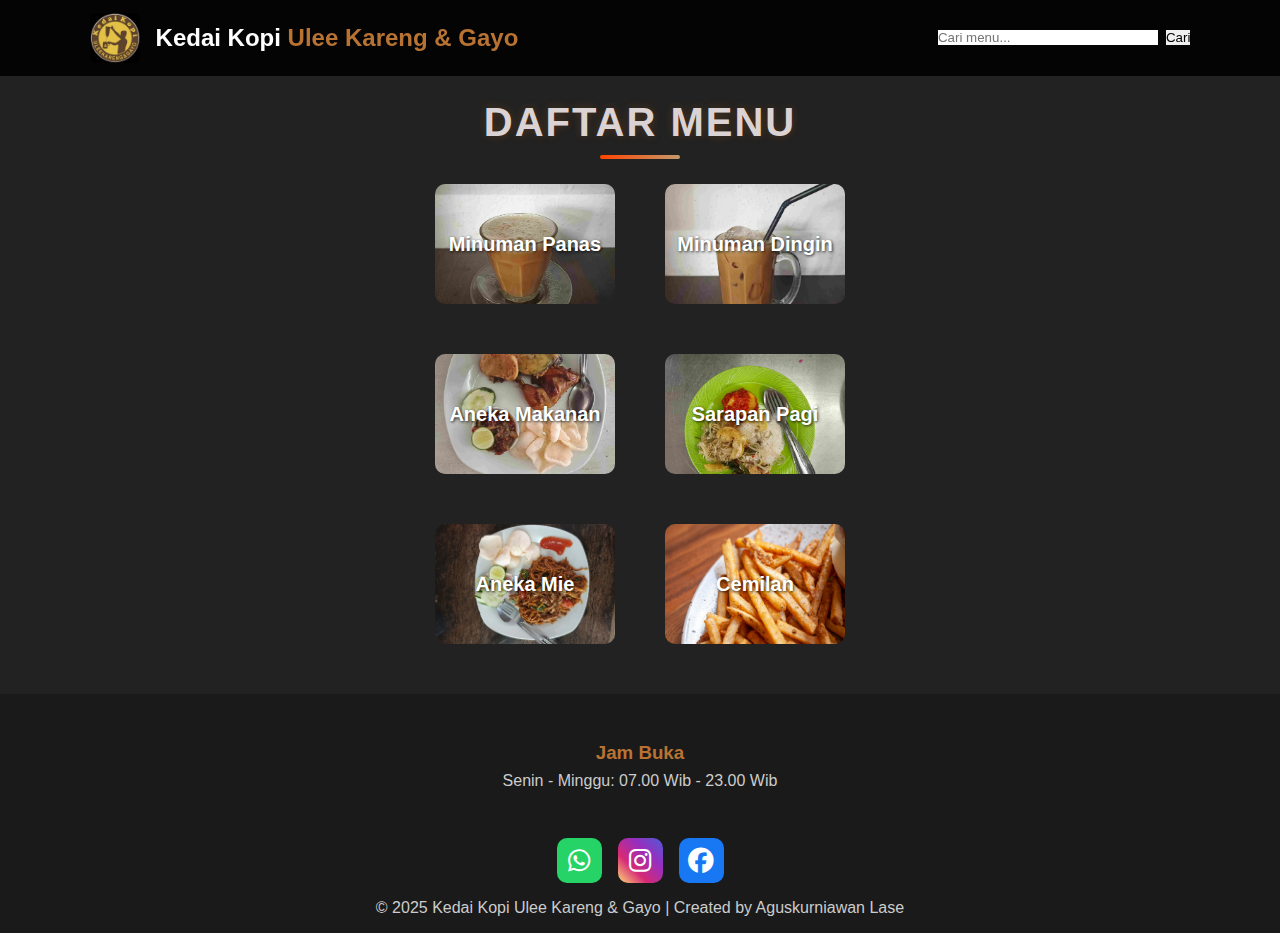
<file: beranda.html>
<!DOCTYPE html>
<html lang="id">
  <head>
    <meta charset="UTF-8" />
    <meta name="viewport" content="width=device-width, initial-scale=1.0" />
    <title>Kedai Kopi Ulee Kareng & Gayo</title>
    <link rel="stylesheet" href="css/styles.css"/>
    <link
      rel="stylesheet"
      href="https://cdnjs.cloudflare.com/ajax/libs/font-awesome/6.4.0/css/all.min.css"
    />
  </head>
  <body>
    <!-- Navbar -->
    <nav class="navbar">
      <div class="navbar-logo">
        <img src="img/logo ulee kareng.jpg" alt="Logo Kedai Kopi" />
        <span>Kedai Kopi <strong>Ulee Kareng & Gayo</strong></span>
      </div>

       <div class="navbar-extra">   
    <input type="text" placeholder="Cari menu..." id="searchInput">
    <button onclick="searchMenu()">Cari</button>
  </div>
  <!-- tombol hamburger -->
  <a href="#" id="hamburger-menu"><i data-feather="menu"></i></a>
</div>
</div>

    </nav>
    <!-- Daftar Menu -->
    <section class="menu-section">
      <h2>DAFTAR MENU</h2>
      <div class="menu-grid">
        <button
          class="menu-btn panas"
          onclick="location.href='minuman-panas.html'"
          id="menu-btn"
        >
          Minuman Panas
        </button>

        <button
        class="menu-btn dingin"
        onclick="location.href='minuman-dingin.html'"
        id="menu-btn"
        >
        Minuman Dingin
      </button>
      <button
        class="menu-btn makanan"
        onclick="location.href='makanan-utama.html'"
        id="menu-btn"
      >
        Aneka Makanan
      </button>
      
        <button
        class="menu-btn sarapan"
        onclick="location.href='sarapan.html'"
        id="menu-btn"
        >
        Sarapan Pagi
      </button>
      
         <button
          class="menu-btn mie"
          onclick="location.href='aneka-mie.html'"
          id="menu-btn"
        >
          Aneka Mie
        </button>
       
        
         <button
          class="menu-btn cemilan"
          onclick="location.href='cemilan.html'"
          id="menu-btn"
        >
          Cemilan
        </button>
      
      </div>
    </section>

    <!-- Footer -->
  <footer>
  <div class="footer-content">
    <!-- Jam Buka -->
    <div class="opening-hours">
      <h3>Jam Buka</h3>
      <p>Senin - Minggu: 07.00 Wib - 23.00 Wib</p>
    </div>

    <!-- Sosial Media -->
    <div class="social-media">
      <div class="icons">
        <a href="https://wa.me/6285261544483" target="_blank" class="whatsapp"><i class="fab fa-whatsapp"></i></a>
        <a href="https://www.instagram.com/uleekarengmedan?igsh=b203YjQ5dGhyZjl4" target="_blank" class="instagram"><i class="fab fa-instagram"></i></a>
        <a href="https://www.facebook.com/photo/?fbid=748658426383721&set=a.748658386383725" target="_blank" class="facebook"><i class="fab fa-facebook"></i></a>
      </div>
      <p>&copy; 2025 Kedai Kopi Ulee Kareng & Gayo | Created by Aguskurniawan
        Lase</p>
    </div>
  </div>
  </footer>
        
     

       <!-- Script -->
    <script>
      feather.replace();
    </script>

    <!-- My JavaScript -->
    <script src="js/script.js" defer></script>
  </body>
</html>
</file>
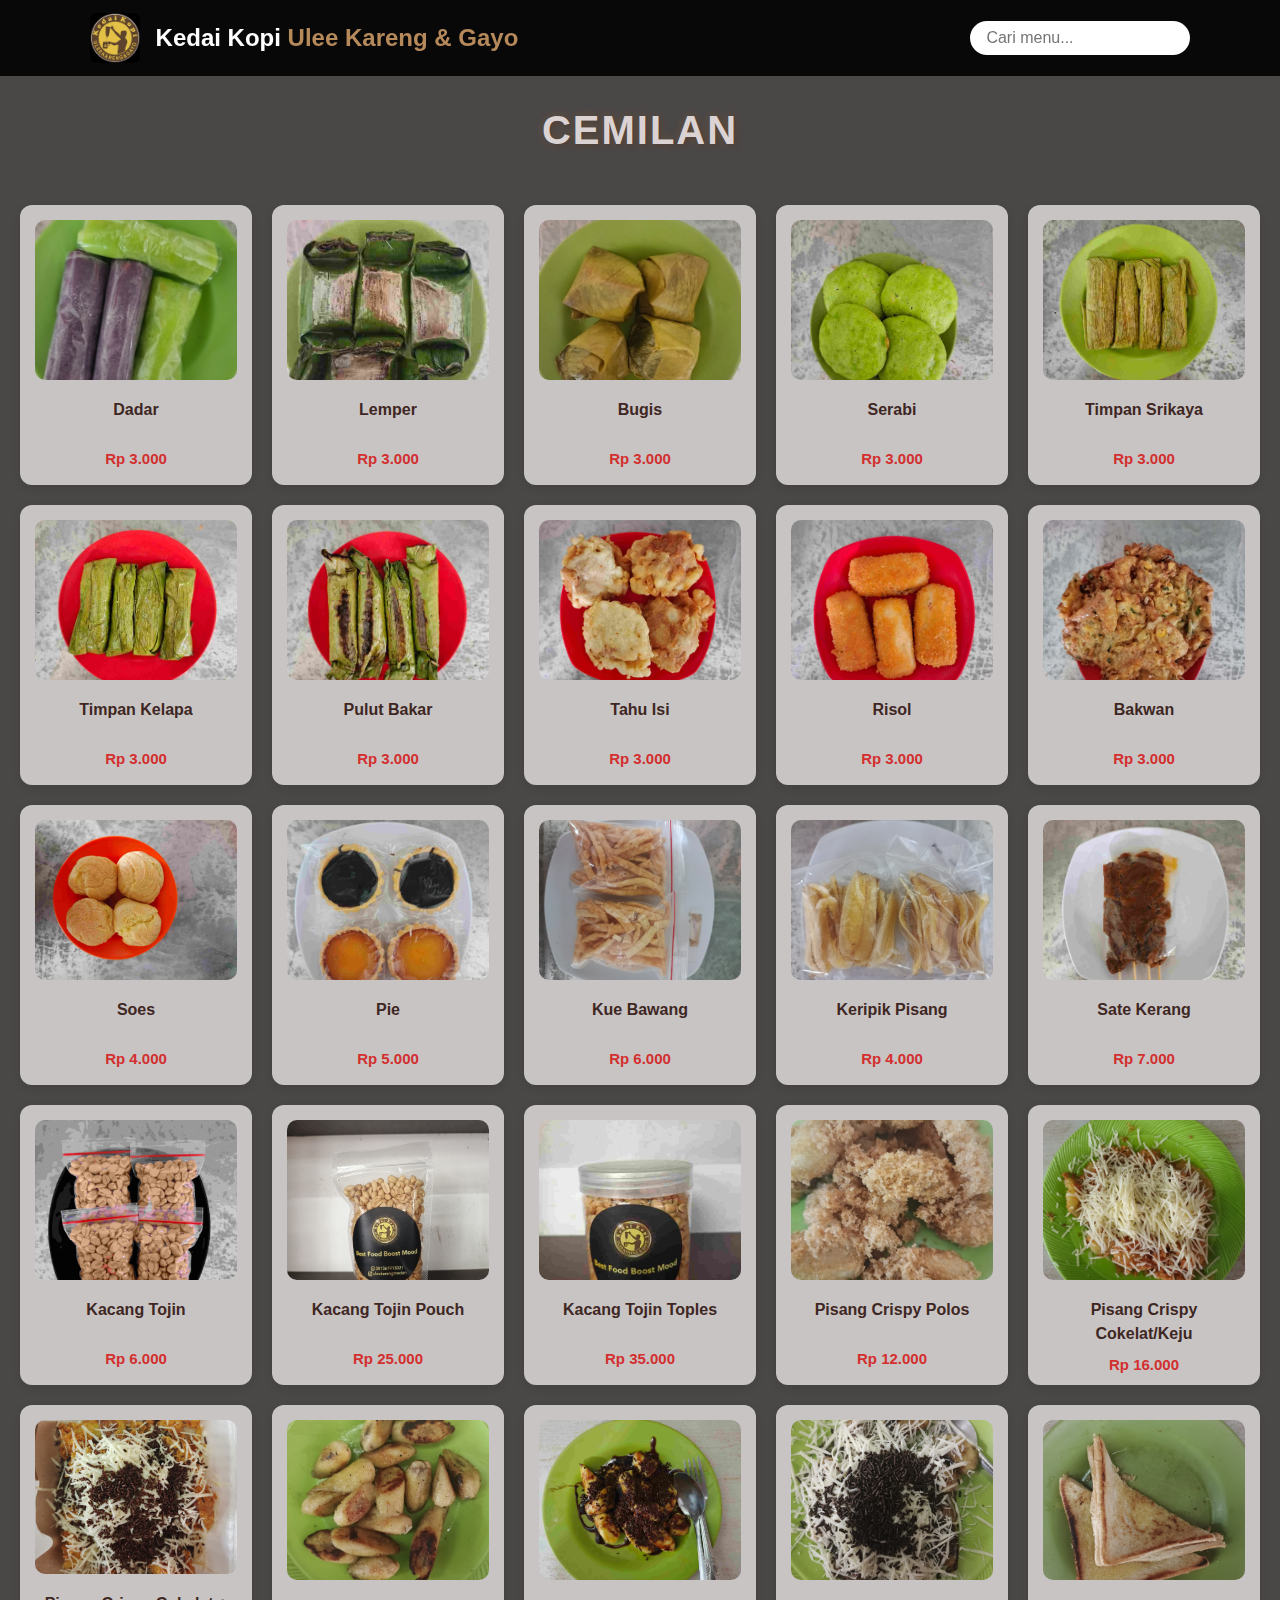
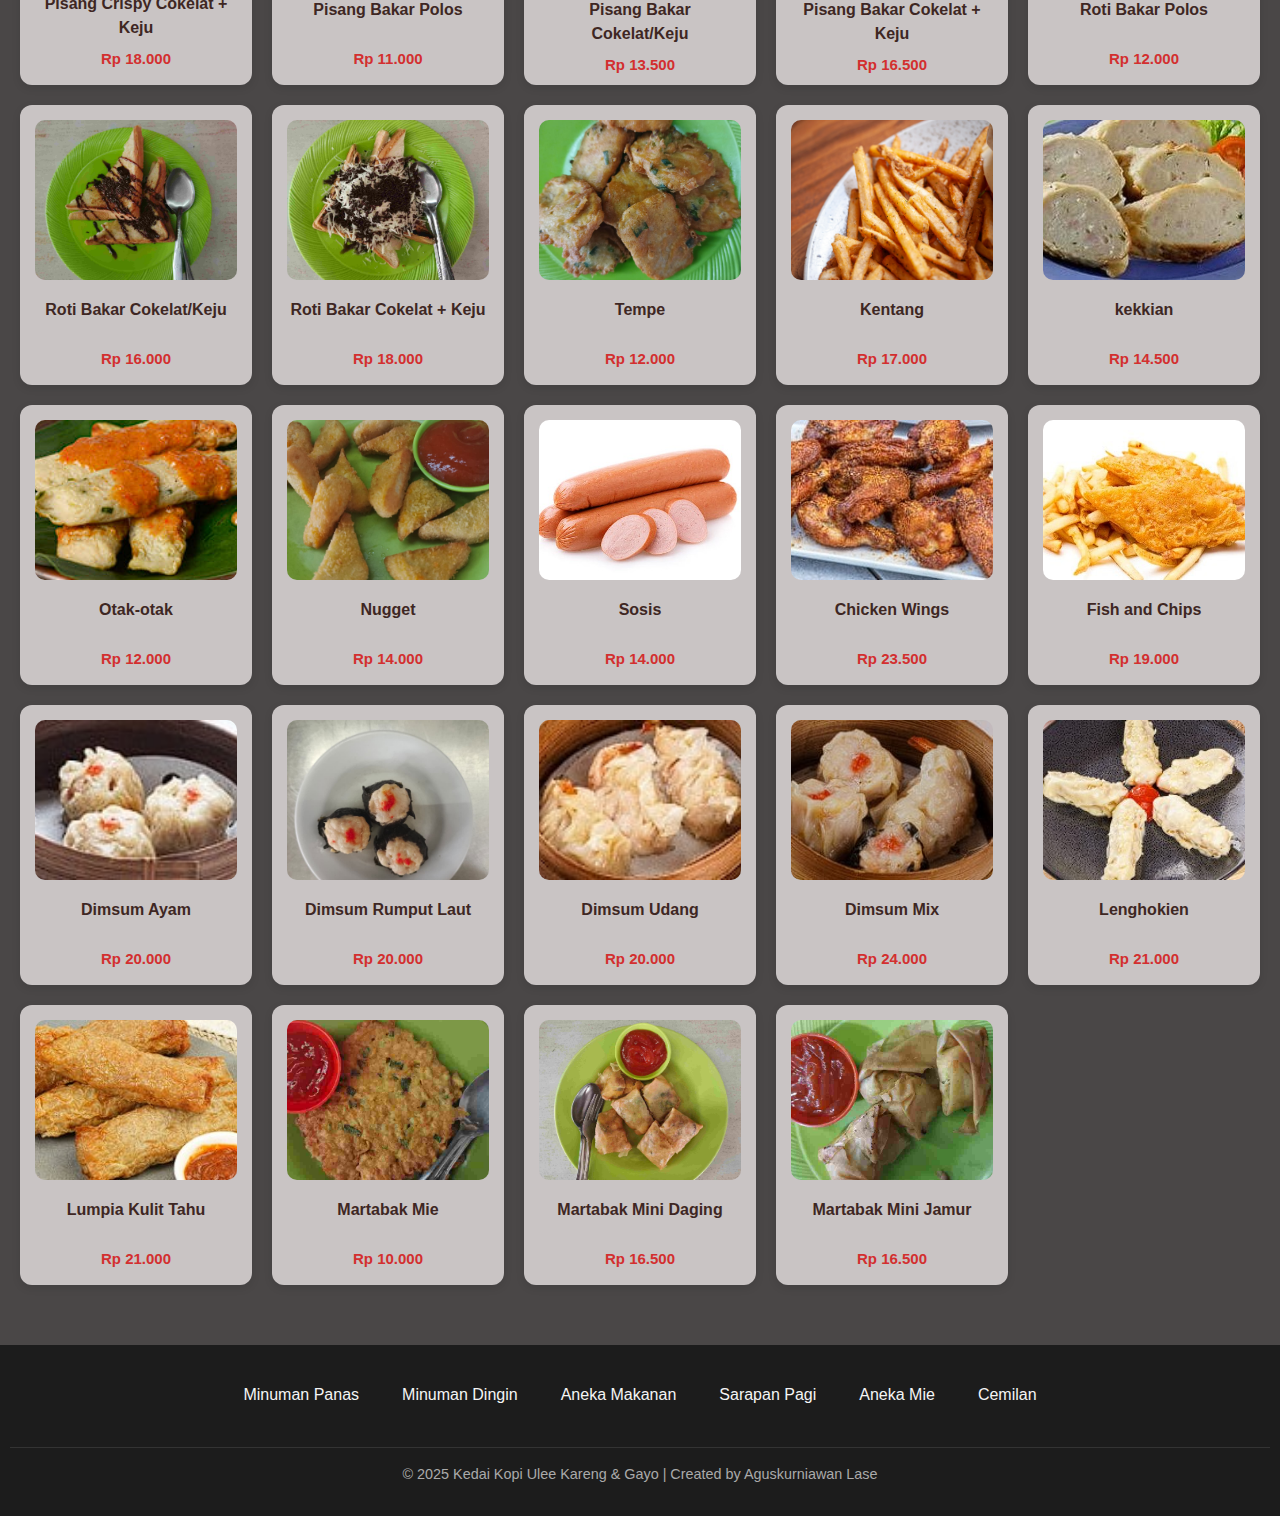
<file: cemilan.html>
<!DOCTYPE html>
<html lang="id">
  <head>
    <meta charset="UTF-8" />
    <meta name="viewport" content="width=device-width, initial-scale=1.0" />
    <title>Kedai Kopi Ulee Kareng & Gayo</title>
    <link rel="stylesheet" href="css/style.css" />
  </head>
  <body>
    <!-- Navbar -->
    <nav class="navbar">
      <div class="navbar-logo">
        <img src="img/logo ulee kareng.jpg" alt="Logo Kedai Kopi" />
        <span>Kedai Kopi <strong>Ulee Kareng & Gayo</strong></span>
      </div>

      <input type="text" id="searchInput" placeholder="Cari menu..." />
    </nav>
    <h2 class="menu-title">Cemilan</h2>
    <section class="menu" id="menuList">
      <div class="menu-item">
        <img src="img/dadar1.jpg" alt="Dadar" />
        <h3>Dadar</h3>
        <p>Rp 3.000</p>
      </div>
      <div class="menu-item">
        <img src="img/lemper.jpg" alt="Lemper" />
        <h3>Lemper</h3>
        <p>Rp 3.000</p>
      </div>
      <div class="menu-item">
        <img src="img/bugis.jpg" alt="Bugis" />
        <h3>Bugis</h3>
        <p>Rp 3.000</p>
      </div>
      <div class="menu-item">
        <img src="img/serabi.jpg" alt="Serabi" />
        <h3>Serabi</h3>
        <p>Rp 3.000</p>
      </div>
      <div class="menu-item">
        <img src="img/timpan srikaya.jpg" alt="Timpan Srikaya" />
        <h3>Timpan Srikaya</h3>
        <p>Rp 3.000</p>
      </div>
      <div class="menu-item">
        <img src="img/timpan kelapa.jpg" alt="Timpan Kelapa" />
        <h3>Timpan Kelapa</h3>
        <p>Rp 3.000</p>
      </div>
      <div class="menu-item">
        <img src="img/pulut.jpg" alt="Pulut Bakar" />
        <h3>Pulut Bakar</h3>
        <p>Rp 3.000</p>
      </div>
      <div class="menu-item">
        <img src="img/tahu.jpg" alt="Tahu" />
        <h3>Tahu Isi</h3>
        <p>Rp 3.000</p>
      </div>
      <div class="menu-item">
        <img src="img/risol.jpg" alt="Risol" />
        <h3>Risol</h3>
        <p>Rp 3.000</p>
      </div>
      <div class="menu-item">
        <img src="img/bakwan.jpg" alt="Bakwan" />
        <h3>Bakwan</h3>
        <p>Rp 3.000</p>
      </div>
      <div class="menu-item">
        <img src="img/soes.jpg" alt="Soes" />
        <h3>Soes</h3>
        <p>Rp 4.000</p>
      </div>
      <div class="menu-item">
        <img src="img/pie.jpg" alt="Pie" />
        <h3>Pie</h3>
        <p>Rp 5.000</p>
      </div>

      <div class="menu-item">
        <img src="img/bawang.jpg" alt="Bawang" />
        <h3>Kue Bawang</h3>
        <p>Rp 6.000</p>
      </div>
      <div class="menu-item">
        <img src="img/keripik pisang.jpg" alt="Keripik Pisang" />
        <h3>Keripik Pisang</h3>
        <p>Rp 4.000</p>
      </div>
      <div class="menu-item">
        <img src="img/sate.jpg" alt="Sate Kerang" />
        <h3>Sate Kerang</h3>
        <p>Rp 7.000</p>
      </div>
      <div class="menu-item">
        <img src="img/kacang.jpg" alt="Kacang Tojin" />
        <h3>Kacang Tojin</h3>
        <p>Rp 6.000</p>
      </div>
      <div class="menu-item">
        <img src="img/kacang plastik.jpg" alt="Kacang Tojin" />
        <h3>Kacang Tojin Pouch</h3>
        <p>Rp 25.000</p>
      </div>
      <div class="menu-item">
        <img src="img/kacang kaleng.jpg" alt="Kacang Tojin" />
        <h3>Kacang Tojin Toples</h3>
        <p>Rp 35.000</p>
      </div>
      <!.. Pisang Crispy..>
      <div class="menu-item">
        <img src="img/pisang crispy polos.jpg" alt="Pisang Crispy Polos" />
        <h3>Pisang Crispy Polos</h3>
        <p>Rp 12.000</p>
      </div>
      <div class="menu-item">
        <img
          src="img/pisang crispy keju.jpg"
          alt="Pisang Crispy Cokelat/Keju"
        />
        <h3>Pisang Crispy Cokelat/Keju</h3>
        <p>Rp 16.000</p>
      </div>
      <div class="menu-item">
        <img src="img/pisang crispy ck.jpg" alt="Pisang Crispy Cokelat Keju" />
        <h3>Pisang Crispy Cokelat + Keju</h3>
        <p>Rp 18.000</p>
      </div>

      <!.. Pisang Bakar ..>
      <div class="menu-item">
        <img src="img/pisang bakar polos.jpg" alt="Pisang Bakar Polos" />
        <h3>Pisang Bakar Polos</h3>
        <p>Rp 11.000</p>
      </div>
      <div class="menu-item">
        <img src="img/pisang bakar c.jpg" alt="Pisang Bakar Cokelat " />
        <h3>Pisang Bakar Cokelat/Keju</h3>
        <p>Rp 13.500</p>
      </div>
      <div class="menu-item">
        <img src="img/pisang bakar ck.jpg" alt="Pisang Bakar Cokelat Keju" />
        <h3>Pisang Bakar Cokelat + Keju</h3>
        <p>Rp 16.500</p>
      </div>

      <!..Roti ..>
      <div class="menu-item">
        <img src="img/roti bakar polos.jpg" alt="Roti Bakar Polos" />
        <h3>Roti Bakar Polos</h3>
        <p>Rp 12.000</p>
      </div>
      <div class="menu-item">
        <img src="img/roti bakar coklat.jpg" alt="Roti Bakar Cokelat/Keju" />
        <h3>Roti Bakar Cokelat/Keju</h3>
        <p>Rp 16.000</p>
      </div>
      <div class="menu-item">
        <img src="img/roti bakar ck.jpg" alt="Roti Bakar Cokelat + Keju" />
        <h3>Roti Bakar Cokelat + Keju</h3>
        <p>Rp 18.000</p>
      </div>

      <div class="menu-item">
        <img src="img/tempe1.jpg" alt="Tempe" />
        <h3>Tempe</h3>
        <p>Rp 12.000</p>
      </div>
      <div class="menu-item">
        <img src="img/kentang (1).jpg" alt="Kentang" />
        <h3>Kentang</h3>
        <p>Rp 17.000</p>
      </div>
      <div class="menu-item">
        <img src="img/kekkian.jpg" alt="kekkian" />
        <h3>kekkian</h3>
        <p>Rp 14.500</p>
      </div>
      <div class="menu-item">
        <img src="img/otak-otak.png" alt="Otak-otak" />
        <h3>Otak-otak</h3>
        <p>Rp 12.000</p>
      </div>
      <div class="menu-item">
        <img src="img/nugget1.jpg" alt="Nugget" />
        <h3>Nugget</h3>
        <p>Rp 14.000</p>
      </div>
      <div class="menu-item">
        <img src="img/sosis.jpg" alt="Sosis" />
        <h3>Sosis</h3>
        <p>Rp 14.000</p>
      </div>
      <div class="menu-item">
        <img src="img/chicken wings.jpg" alt="Chicken Wings" />
        <h3>Chicken Wings</h3>
        <p>Rp 23.500</p>
      </div>
      <div class="menu-item">
        <img src="img/fish and chips.jpg" alt="Fish and Chips" />
        <h3>Fish and Chips</h3>
        <p>Rp 19.000</p>
      </div>

      <!.. Dimsum ..>
      <div class="menu-item">
        <img src="img/dimsum ayam.jpg" alt="Dimsum Ayam" />
        <h3>Dimsum Ayam</h3>
        <p>Rp 20.000</p>
      </div>
      <div class="menu-item">
        <img src="img/rumput laut.jpg" alt="Dimsum Rumput Laut" />
        <h3>Dimsum Rumput Laut</h3>
        <p>Rp 20.000</p>
      </div>
      <div class="menu-item">
        <img src="img/dimsum udang.jpg" alt="Dimsum Udang" />
        <h3>Dimsum Udang</h3>
        <p>Rp 20.000</p>
      </div>
      <div class="menu-item">
        <img src="img/dimsum mix.jpg" alt="Dimsum Mix" />
        <h3>Dimsum Mix</h3>
        <p>Rp 24.000</p>
      </div>
      <div class="menu-item">
        <img src="img/lenghokien.jpg" alt="Lenghokien" />
        <h3>Lenghokien</h3>
        <p>Rp 21.000</p>
      </div>
      <div class="menu-item">
        <img src="img/lumpia kulit tahu.jpg" alt="Lumpia " />
        <h3>Lumpia Kulit Tahu</h3>
        <p>Rp 21.000</p>
      </div>
      <!..  Martabak ..>
      <div class="menu-item">
        <img src="img/martabak mie.jpg" alt="Martabak Mie" />
        <h3>Martabak Mie</h3>
        <p>Rp 10.000</p>
      </div>
      <div class="menu-item">
        <img src="img/martabak mini daging.jpg" alt="Martabak Mini Daging" />
        <h3>Martabak Mini Daging</h3>
        <p>Rp 16.500</p>
      </div>
      <div class="menu-item">
        <img src="img/martabak mini jamur.jpg" alt="Martabak Mini Jamur" />
        <h3>Martabak Mini Jamur</h3>
        <p>Rp 16.500</p>
      </div>
    </section>

    <footer>
      <div class="links">
        <a href="minuman-panas.html">Minuman Panas</a>
        <a href="minuman-dingin.html">Minuman Dingin</a>
        <a href="makanan-utama.html">Aneka Makanan</a>
        <a href="sarapan.html">Sarapan Pagi</a>
        <a href="aneka-mie.html">Aneka Mie</a>
        <a href="cemilan.html">Cemilan</a>
      </div>
      <div class="footer-bottom">
        <p>
          © 2025 Kedai Kopi Ulee Kareng & Gayo | Created by Aguskurniawan Lase
        </p>
      </div>
    </footer>

    <script src="js/script.js" defer></script>
    <!-- Modal -->
    <div id="menuModal" class="modal">
      <span class="close">&times;</span>
      <img class="modal-content" id="modalImg" />
      <div id="caption"></div>
    </div>
  </body>
</html>
</file>
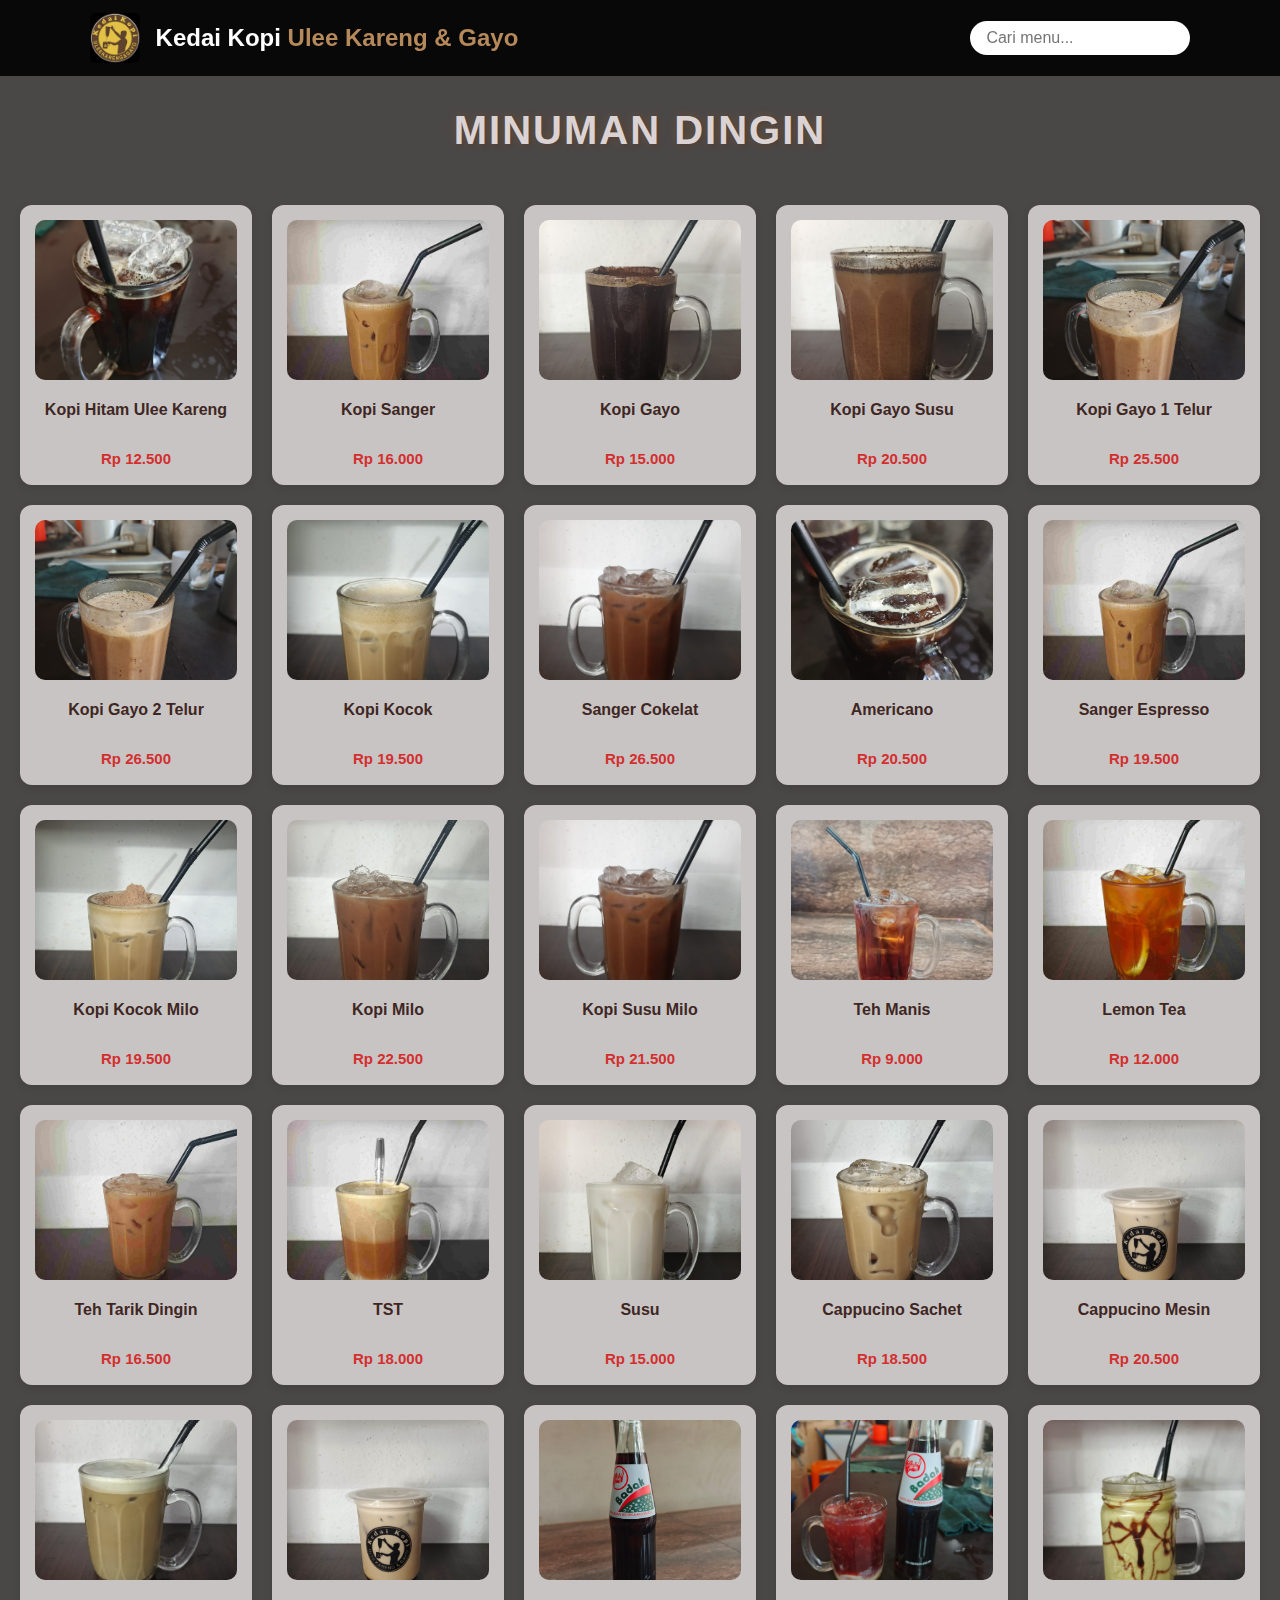
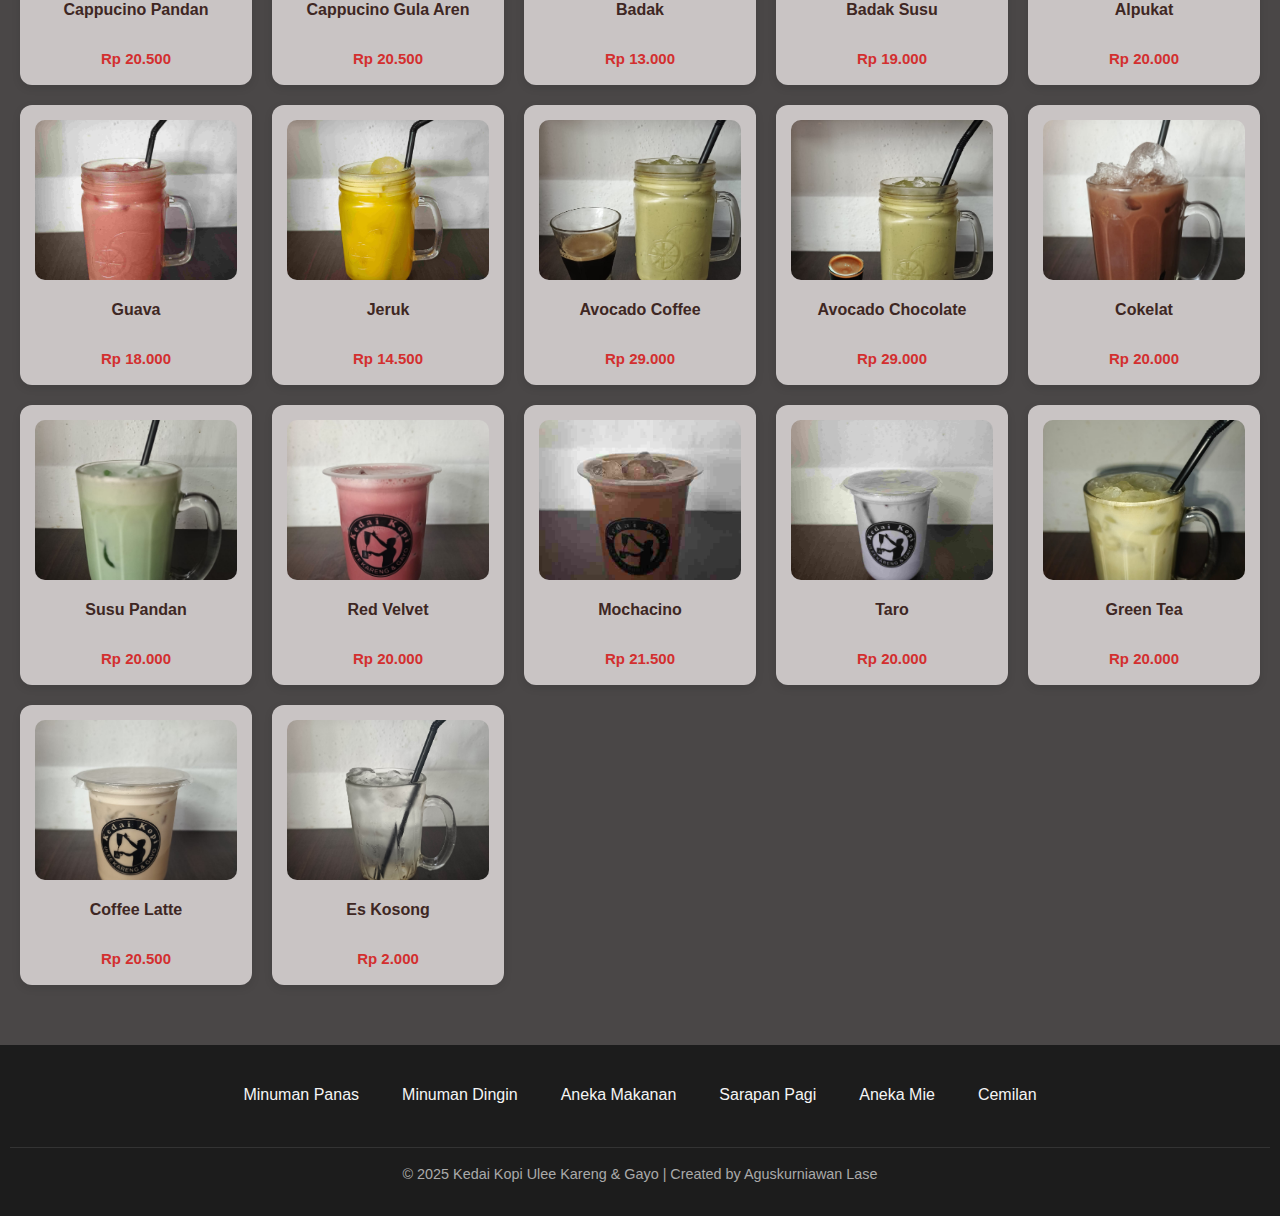
<file: minuman-dingin.html>
<!DOCTYPE html>
<html lang="id">
  <head>
    <meta charset="UTF-8" />
    <meta name="viewport" content="width=device-width, initial-scale=1.0" />
    <title>Kedai Kopi Ulee Kareng & Gayo</title>
    <link rel="stylesheet" href="css/style.css" />
  </head>
  <body>
    <!-- Navbar -->
    <nav class="navbar">
      <div class="navbar-logo">
        <img src="img/logo ulee kareng.jpg" alt="Logo Kedai Kopi" />
        <span>Kedai Kopi <strong>Ulee Kareng & Gayo</strong></span>
      </div>

      <input type="text" id="searchInput" placeholder="Cari menu..." />
    </nav>
    <h2 class="menu-title">Minuman Dingin</h2>
    <!-- Menu Kopi -->
    <section class="menu" id="menuList">
      <div class="menu-item">
        <img src="img/kopi dingin.jpg" alt="Kopi Hitam " />
        <h3>Kopi Hitam Ulee Kareng</h3>
        <p>Rp 12.500</p>
      </div>
      <div class="menu-item">
        <img src="img/sd.jpg" alt="Kopi Sanger " />
        <h3>Kopi Sanger</h3>
        <p>Rp 16.000</p>
      </div>
      <div class="menu-item">
        <img src="img/gayo dingin.jpg" alt="Kopi Gayo" />
        <h3>Kopi Gayo</h3>
        <p>Rp 15.000</p>
      </div>
      <div class="menu-item">
        <img src="img/kopi gayo susu dingin.jpg" alt="Kopi Gayo Susu " />
        <h3>Kopi Gayo Susu</h3>
        <p>Rp 20.500</p>
      </div>
      <div class="menu-item">
        <img src="img/kopi gayo 1 telur.jpg" alt="Kopi Gayo 1 telur " />
        <h3>Kopi Gayo 1 Telur</h3>
        <p>Rp 25.500</p>
      </div>
      <div class="menu-item">
        <img src="img/kopi gayo 2 telur.jpg" alt="Kopi Gayo 2 telur " />
        <h3>Kopi Gayo 2 Telur</h3>
        <p>Rp 26.500</p>
      </div>
      <div class="menu-item">
        <img src="img/kopi kocok dingin.jpg" alt="Kopi Kocok Ulee Kareng " />
        <h3>Kopi Kocok</h3>
        <p>Rp 19.500</p>
      </div>

      <div class="menu-item">
        <img src="img/kopi susu milo dingin.jpg" alt="Kopi Sanger Cokelat" />
        <h3>Sanger Cokelat</h3>
        <p>Rp 26.500</p>
      </div>
      <div class="menu-item">
        <img src="img/americano dingin.jpg" alt="Americano" />
        <h3>Americano</h3>
        <p>Rp 20.500</p>
      </div>
      <div class="menu-item">
        <img src="img/sd.jpg" alt="Sanger Espresso Dingin" />
        <h3>Sanger Espresso</h3>
        <p>Rp 19.500</p>
      </div>

      <!.. KOPI MILO ..>
      <div class="menu-item">
        <img src="img/kopi kocok milo dingin.jpg" alt="Kopi Kocok Milo" />
        <h3>Kopi Kocok Milo</h3>
        <p>Rp 19.500</p>
      </div>
      <div class="menu-item">
        <img src="img/kopi milo dingin.jpg" alt="Kopi Milo " />
        <h3>Kopi Milo</h3>
        <p>Rp 22.500</p>
      </div>
      <div class="menu-item">
        <img src="img/kopi susu milo dingin.jpg" alt="Kopi Susu Milo" />
        <h3>Kopi Susu Milo</h3>
        <p>Rp 21.500</p>
      </div>

      <!.. Teh ..>
      <div class="menu-item">
        <img src="img/mandi.jpg" alt="Teh Manis Dingin" />
        <h3>Teh Manis</h3>
        <p>Rp 9.000</p>
      </div>
      <div class="menu-item">
        <img src="img/ltd.jpg" alt="Lemon Tea" />
        <h3>Lemon Tea</h3>
        <p>Rp 12.000</p>
      </div>
      <div class="menu-item">
        <img src="img/tadi.jpg" alt="Teh Tarik Dingin" />
        <h3>Teh Tarik Dingin</h3>
        <p>Rp 16.500</p>
      </div>
      <div class="menu-item">
        <img src="img/TST.jpg" alt="Teh Susu Telur" />
        <h3>TST</h3>
        <p>Rp 18.000</p>
      </div>
      <div class="menu-item">
        <img src="img/susu dingin.jpg" alt="Susu Dingin" />
        <h3>Susu</h3>
        <p>Rp 15.000</p>
      </div>

      <!-- Cappucino -->

      <div class="menu-item">
        <img src="img/cappucino dingin.jpg" alt="Cappucino" />
        <h3>Cappucino Sachet</h3>
        <p>Rp 18.500</p>
      </div>
      <div class="menu-item">
        <img src="img/cappucino gula aren dingin.jpg" alt="Cappucino Mesin" />
        <h3>Cappucino Mesin</h3>
        <p>Rp 20.500</p>
      </div>
      <div class="menu-item">
        <img src="img/cappucino pandan dingin.jpg" alt="Cappucino Pandan" />
        <h3>Cappucino Pandan</h3>
        <p>Rp 20.500</p>
      </div>
      <div class="menu-item">
        <img
          src="img/cappucino gula aren dingin.jpg"
          alt="Cappucino Gula Aren"
        />
        <h3>Cappucino Gula Aren</h3>
        <p>Rp 20.500</p>
      </div>
      <div class="menu-item">
        <img src="img/badak.jpg" alt="Badak" />
        <h3>Badak</h3>
        <p>Rp 13.000</p>
      </div>
      <div class="menu-item">
        <img src="img/badak susu.jpg" alt="Badak Susu" />
        <h3>Badak Susu</h3>
        <p>Rp 19.000</p>
      </div>

      <!.. Jus ..>
      <div class="menu-item">
        <img src="img/alpukat.jpg" alt=" Jus Alpukat" />
        <h3>Alpukat</h3>
        <p>Rp 20.000</p>
      </div>
      <div class="menu-item">
        <img src="img/guava.jpg" alt=" Jus Guava" />
        <h3>Guava</h3>
        <p>Rp 18.000</p>
      </div>
      <div class="menu-item">
        <img src="img/jeruk.jpg" alt="Jeruk" />
        <h3>Jeruk</h3>
        <p>Rp 14.500</p>
      </div>
      <div class="menu-item">
        <img src="img/avocado coffee.jpg" alt="Avocado Coffee" />
        <h3>Avocado Coffee</h3>
        <p>Rp 29.000</p>
      </div>
      <div class="menu-item">
        <img src="img/avocado chocolate.jpg" alt="Avocado Chocolate" />
        <h3>Avocado Chocolate</h3>
        <p>Rp 29.000</p>
      </div>
      <div class="menu-item">
        <img src="img/cokelat dingin.jpg" alt="Cokelat" />
        <h3>Cokelat</h3>
        <p>Rp 20.000</p>
      </div>
      <div class="menu-item">
        <img src="img/susu pandan dingin.jpg" alt="Susu Pandan " />
        <h3>Susu Pandan</h3>
        <p>Rp 20.000</p>
      </div>
      <div class="menu-item">
        <img src="img/red velvet dingin.jpg" alt="Red Velvet" />
        <h3>Red Velvet</h3>
        <p>Rp 20.000</p>
      </div>
      <div class="menu-item">
        <img src="img/mochacino dingin.jpg" alt="Mochacino" />
        <h3>Mochacino</h3>
        <p>Rp 21.500</p>
      </div>
      <div class="menu-item">
        <img src="img/Taro dingin.jpg" alt="Taro" />
        <h3>Taro</h3>
        <p>Rp 20.000</p>
      </div>
      <div class="menu-item">
        <img src="img/green tea dingin.jpg" alt="Green Tea" />
        <h3>Green Tea</h3>
        <p>Rp 20.000</p>
      </div>
      <div class="menu-item">
        <img src="img/coffe latte dingin.jpg" alt="Coffee Latte" />
        <h3>Coffee Latte</h3>
        <p>Rp 20.500</p>
      </div>
      <div class="menu-item">
        <img src="img/eskos.jpg" alt="Es Kosong" />
        <h3>Es Kosong</h3>
        <p>Rp 2.000</p>
      </div>
    </section>
    <footer>
      <div class="links">
        <a href="minuman-panas.html">Minuman Panas</a>
        <a href="minuman-dingin.html">Minuman Dingin</a>
        <a href="makanan-utama.html">Aneka Makanan</a>
        <a href="sarapan.html">Sarapan Pagi</a>
        <a href="aneka-mie.html">Aneka Mie</a>
        <a href="cemilan.html">Cemilan</a>
      </div>
      <div class="footer-bottom">
        <p>
          © 2025 Kedai Kopi Ulee Kareng & Gayo | Created by Aguskurniawan Lase
        </p>
      </div>
    </footer>

    <script src="js/script.js" defer></script>
    <!-- Modal -->
    <div id="menuModal" class="modal">
      <span class="close">&times;</span>
      <img class="modal-content" id="modalImg" />
      <div id="caption"></div>
    </div>
  </body>
</html>
</file>
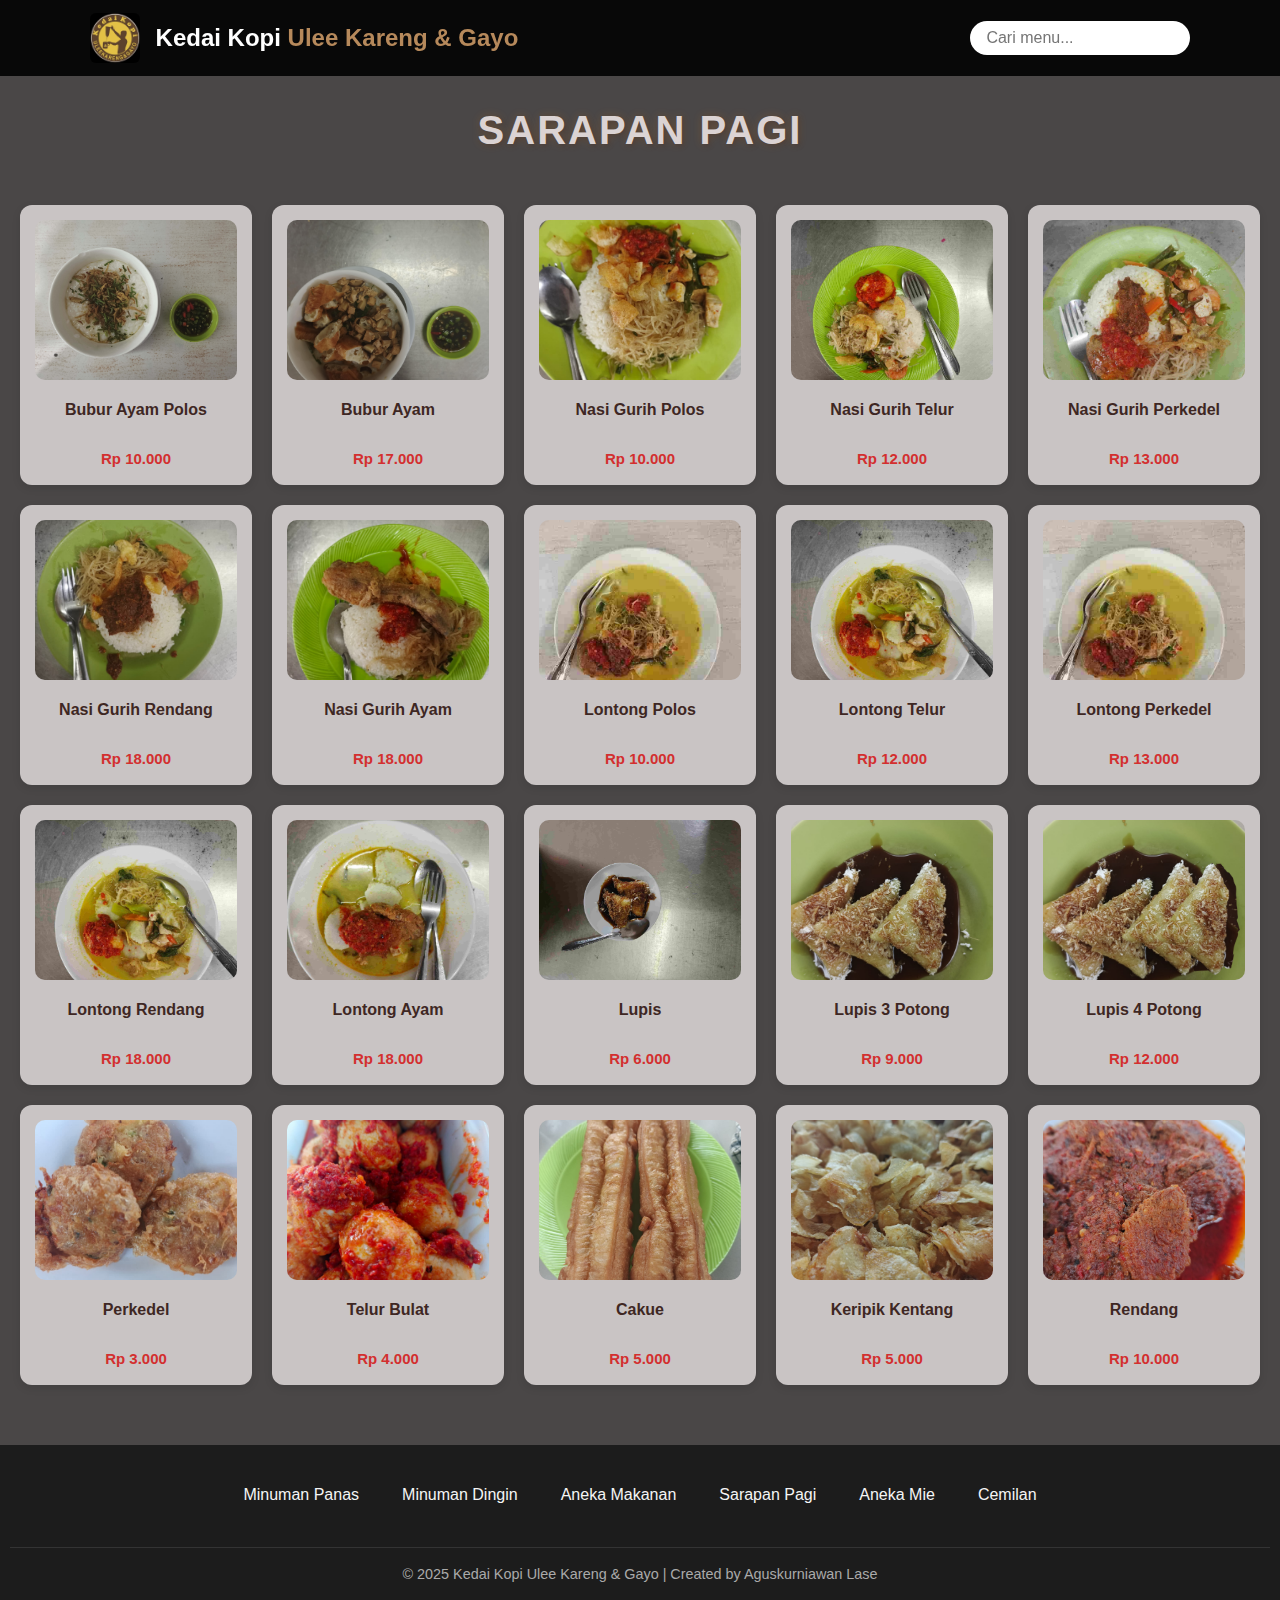
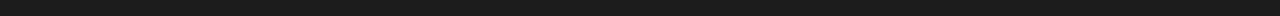
<file: sarapan.html>
<!DOCTYPE html>
<html lang="id">
  <head>
    <meta charset="UTF-8" />
    <meta name="viewport" content="width=device-width, initial-scale=1.0" />
    <title>Kedai Kopi Ulee Kareng & Gayo</title>
    <link rel="stylesheet" href="css/style.css" />
  </head>
  <body>
    <!-- Navbar -->
    <nav class="navbar">
      <div class="navbar-logo">
        <img src="img/logo ulee kareng.jpg" alt="Logo Kedai Kopi" />
        <span>Kedai Kopi <strong>Ulee Kareng & Gayo</strong></span>
      </div>

      <input type="text" id="searchInput" placeholder="Cari menu..." />
    </nav>

    <h2 class="menu-title">Sarapan Pagi</h2>
    <section class="menu" id="menuList">
      <!.. Sarapan Pagi ..>

      <div class="menu-item">
        <img src="img/bubur ayam polos.jpg" alt="Bubur Ayam Polos" />
        <h3>Bubur Ayam Polos</h3>
        <p>Rp 10.000</p>
      </div>
      <div class="menu-item">
        <img src="img/bubur ayam.jpg" alt="Bubur Ayam Biasa" />
        <h3>Bubur Ayam</h3>
        <p>Rp 17.000</p>
      </div>
      <div class="menu-item">
        <img src="img/nasi gurih polos.jpg" alt="Nasi Gurih Polos" />
        <h3>Nasi Gurih Polos</h3>
        <p>Rp 10.000</p>
      </div>
      <div class="menu-item">
        <img src="img/ngt1.jpg" alt="Nasi Gurih Telur" />
        <h3>Nasi Gurih Telur</h3>
        <p>Rp 12.000</p>
      </div>
      <div class="menu-item">
        <img src="img/nasi gurih perkedel.jpg" alt="Nasi Gurih Perkedel" />
        <h3>Nasi Gurih Perkedel</h3>
        <p>Rp 13.000</p>
      </div>
      <div class="menu-item">
        <img src="img/ngr.jpg" alt="Nasi Gurih Rendang" />
        <h3>Nasi Gurih Rendang</h3>
        <p>Rp 18.000</p>
      </div>
      <div class="menu-item">
        <img src="img/nasi gurih ayam.jpg" alt="Nasi Gurih Ayam" />
        <h3>Nasi Gurih Ayam</h3>
        <p>Rp 18.000</p>
      </div>
      <div class="menu-item">
        <img src="img/lontong perkedel.jpg" alt="Lontong Polos" />
        <h3>Lontong Polos</h3>
        <p>Rp 10.000</p>
      </div>
      <div class="menu-item">
        <img src="img/lt.jpg" alt="Lontong Telur" />
        <h3>Lontong Telur</h3>
        <p>Rp 12.000</p>
      </div>
      <div class="menu-item">
        <img src="img/lontong perkedel.jpg" alt="Lontong Perkedel" />
        <h3>Lontong Perkedel</h3>
        <p>Rp 13.000</p>
      </div>
      <div class="menu-item">
        <img src="img/lt.jpg" alt="Lontong Rendang" />
        <h3>Lontong Rendang</h3>
        <p>Rp 18.000</p>
      </div>
      <div class="menu-item">
        <img src="img/lontong ayam.jpg" alt="Lontong Ayam" />
        <h3>Lontong Ayam</h3>
        <p>Rp 18.000</p>
      </div>
      <div class="menu-item">
        <img src="img/lupis.jpg " alt="Lupis" />
        <h3>Lupis</h3>
        <p>Rp 6.000</p>
      </div>
      <div class="menu-item">
        <img src="img/lupis 3 .jpg" alt="Lupis 3 Potong" />
        <h3>Lupis 3 Potong</h3>
        <p>Rp 9.000</p>
      </div>
      <div class="menu-item">
        <img src="img/lupis 4.jpg" alt="Lupis 4 Potong" />
        <h3>Lupis 4 Potong</h3>
        <p>Rp 12.000</p>
      </div>
      <div class="menu-item">
        <img src="img/perkedel.jpg" alt="Perkedel" />
        <h3>Perkedel</h3>
        <p>Rp 3.000</p>
      </div>
      <div class="menu-item">
        <img src="img/telur bulat.jpg " alt="Telur Bulat" />
        <h3>Telur Bulat</h3>
        <p>Rp 4.000</p>
      </div>
      <div class="menu-item">
        <img src="img/cakue.jpg" alt="Cakue" />
        <h3>Cakue</h3>
        <p>Rp 5.000</p>
      </div>
      <div class="menu-item">
        <img src="img/keripik kentang.jpg" alt="Keripik" />
        <h3>Keripik Kentang</h3>
        <p>Rp 5.000</p>
      </div>
      <div class="menu-item">
        <img src="img/rendang.jpg" alt="Rendang" />
        <h3>Rendang</h3>
        <p>Rp 10.000</p>
      </div>
    </section>

    <footer>
      <div class="links">
        <a href="minuman-panas.html">Minuman Panas</a>
        <a href="minuman-dingin.html">Minuman Dingin</a>
        <a href="makanan-utama.html">Aneka Makanan</a>
        <a href="sarapan.html">Sarapan Pagi</a>
        <a href="aneka-mie.html">Aneka Mie</a>
        <a href="cemilan.html">Cemilan</a>
      </div>
      <div class="footer-bottom">
        <p>
          © 2025 Kedai Kopi Ulee Kareng & Gayo | Created by Aguskurniawan Lase
        </p>
      </div>
    </footer>
    <script src="js/script.js" defer></script>
    <!-- Modal -->
    <div id="menuModal" class="modal">
      <span class="close">&times;</span>
      <img class="modal-content" id="modalImg" />
      <div id="caption"></div>
    </div>
  </body>
</html>
</file>
<file: css/styles.css>
:root {
  --primary: #b87333;
  --dark: #222;
}

* {
  margin: 0;
  padding: 0;
  box-sizing: border-box;
  outline: none;
  border: none;
  text-decoration: none;
}

html {
  scroll-behavior: smooth;
}

body {
  font-family: "Poppins", sans-serif;
  background-color: var(--dark);
  color: #fff;
  /* min-height: 5000px; */
}

/* Navbar */
.navbar {
  display: flex;
  justify-content: space-between; /* kiri = logo, kanan = search */
  align-items: center;
  background-color: rgba(1, 1, 1, 0.9);
  padding: 0.8rem 7%;
  position: fixed;
  top: 0;
  left: 0;
  right: 0;
  z-index: 1000;
}

/* Logo + Teks di kiri */
.navbar-logo {
  display: flex;
  align-items: center;
  gap: 1rem;
}

.navbar-logo img {
  height: 50px;
  width: 50px;
  object-fit: cover;
  border-radius: 6px;
}

.navbar-logo span {
  font-size: 1.5rem;
  font-weight: 600;
  color: #ffffff;
}

.navbar-logo strong {
  color: var(--primary);
}

.navbar-extra {
  display: flex;
  align-items: center;
  gap: 8px;
  margin-left: auto; /* dorong ke kanan */
}

.navbar-extra a {
  color: var(--light);
  font-size: 1.3rem;
  cursor: pointer;
}

/* Search Box */
.search-box {
  display: flex;
  align-items: center;

  gap: 10px;
  background: var(--light);
  padding: 5px 10px;
  border-radius: 50px;
}

.search-box input {
  border: none;
  outline: none;
  padding: 0.5rem 1rem;
  border-radius: 50px;
}

.search-box button {
  border: none;
  background: var(--primary);
  color: #fff;
  padding: 0.5rem 1rem;
  border-radius: 50px;
  cursor: pointer;
}

.search-box button:hover {
  background: #915f26;
}

/* Menu Section */
.menu-section {
  text-align: center;
  margin-top: 10px;
}

.menu-section h2 {
  text-align: center;
  font-size: 2.5rem;
  font-weight: bold;
  color: #dbd3d3; /* warna kopi */
  margin: 40px 0 25px;
  letter-spacing: 2px;
  position: relative;
  margin-top: 100px;
  text-transform: uppercase;

  /* text shadow biar ada efek timbul */
  text-shadow: 2px 2px 4px rgba(59, 41, 41, 0.3),
    0 0 10px rgba(255, 136, 0, 0.2);
}
/* Garis dekoratif di bawah judul */
.menu-section h2::after {
  content: "";
  display: block;
  width: 80px;
  height: 4px;
  background: linear-gradient(90deg, #fe4400, #c49a6c);
  margin: 10px auto 0;
  border-radius: 2px;
}

.menu-grid {
  display: grid;
  grid-template-columns: repeat(2, 180px);
  justify-content: center;
  gap: 50px;
  margin-bottom: 50px;
}

.menu-btn {
  width: 180px;
  height: 120px;
  border: none;
  cursor: pointer;
  font-size: 20px;
  font-weight: bold;
  color: white; /* teks putih agar terlihat */
  text-shadow: 1px 1px 3px rgba(0, 0, 0, 0.8);
  border-radius: 10px;
  background-size: cover; /* gambar memenuhi tombol */
  background-position: center; /* posisi tengah */
  background-repeat: no-repeat; /* jangan ulang gambar */
  transition: transform 0.3s;
}

.menu-btn:hover {
  transform: scale(1.03);
  -webkit-transform: scale(1.03);
  -moz-transform: scale(1.03);
  -ms-transform: scale(1.03);
  -o-transform: scale(1.03);
}

/* Gambar tiap kategori */
.menu-btn.panas {
  background-image: url("../img/sanger\ panas.jpg");
}

.menu-btn.mie {
  background-image: url("../img/banda\ daging\ goreng.jpg");
}
.menu-btn.sarapan {
  background-image: url("../img/ngt1.jpg");
}
.menu-btn.dimsum {
  background-image: url("../img/dimsum\ ayam.jpg");
}
.menu-btn.omellet {
  background-image: url("../img/omelet\ daging.jpg");
}

.menu-btn.makanan {
  background-image: url("../img/penyet.jpg");
}
.menu-btn.cemilan {
  background-image: url("../img/kentang\ \(1\).jpg");
}
.menu-btn.nasgor {
  background-image: url("../img/nasgor\ kampung.jpg");
}

.menu-btn.dingin {
  background-image: url("../img/sd.jpg");
}

.menu-btn.snack {
  background-image: url("../img/kacang.jpg");
}

/* HP (≤ 600px) */
@media (max-width: 600px) {
  .navbar {
    flex-direction: column;
    padding: 0.5rem;
    gap: 0.5rem;
  }

  #searchInput {
    width: 100%;
  }

  .menu {
    grid-template-columns: 1fr;
  }

  .menu-item {
    height: auto;
  }

  .menu-item img {
    height: 150px;
  }
}

/* Footer */
footer {
  background: #1a1a1a;
  color: #fff;
  padding: 3rem 7% 1rem;
  text-align: center;
}

.footer-content {
  display: flex;
  flex-direction: column;
  align-items: center;
  gap: 2rem;
}

.footer-content h3 {
  margin-bottom: 0.5rem;
  color: var(--primary);
}

.footer-content p {
  color: #ccc;
  font-size: 1rem;
}

.social-media .icons {
  display: flex;
  justify-content: center;
  gap: 1rem;
  margin: 1rem 0;
}

.social-media .icons a {
  font-size: 1.6rem;
  width: 45px;
  height: 45px;
  display: flex;
  align-items: center;
  justify-content: center;
  color: #fff;
  border-radius: 10px;
  transition: 0.3s;
}

.social-media a.whatsapp {
  background: #25d366;
}

.social-media a.instagram {
  background: linear-gradient(45deg, #feda75, #d62976, #962fbf, #4f5bd5);
}
.social-media a.facebook {
  background: #1877f2;
}

.social-media .icons a:hover {
  transform: scale(1.1) rotate(5deg);
  box-shadow: 0 4px 10px rgba(0, 0, 0, 0.3);
}

.footer-bottom {
  margin-top: 2rem;
  border-top: 1px solid #333;
  padding-top: 1rem;
  font-size: 0.9rem;
  color: #aaa;
}

/* =================== RESPONSIVE =================== */

/* Tablet (601px – 992px) */
@media (min-width: 601px) and (max-width: 992px) {
  .navbar {
    padding: 0.8rem 4%;
  }

  #searchInput {
    width: 180px;
  }

  .menu {
    grid-template-columns: repeat(3, 1fr);
  }
}

/* Laptop (≥ 993px) */
@media (min-width: 993px) {
  .navbar {
    padding: 0.8rem 7%;
  }

  #searchInput {
    width: 220px;
  }

  .menu {
    grid-template-columns: repeat(auto-fit, minmax(220px, 1fr));
  }
}
</file>
<file: css/style.css>
:root {
  --primary: #b6895b;
  --bg: #010101;
}
/* RESET */
* {
  margin: 0;
  padding: 0;
  box-sizing: border-box;
  font-family: "Segoe UI", Arial, sans-serif;
}

body {
  background: #4a4747;
  color: #ffffff;
  line-height: 1.5;
}

/* Navbar */
.navbar {
  display: flex;
  justify-content: space-between; /* kiri = logo, kanan = search */
  align-items: center;
  background-color: rgba(1, 1, 1, 0.9);
  padding: 0.8rem 7%;
  position: fixed;
  top: 0;
  left: 0;
  right: 0;
  z-index: 1000;
}

/* Logo + Teks di kiri */
.navbar-logo {
  display: flex;
  align-items: center;
  gap: 1rem;
}

.navbar-logo img {
  height: 50px;
  width: 50px;
  object-fit: cover;
  border-radius: 6px;
}

.navbar-logo span {
  font-size: 1.5rem;
  font-weight: 600;
  color: #ffffff;
}

.navbar-logo strong {
  color: var(--primary);
}

/* Search Input di kanan */
#searchInput {
  padding: 0.5rem 1rem;
  border-radius: 20px;
  border: none;
  outline: none;
  width: 220px;
  font-size: 1rem;
  transition: all 0.3s ease;
  -webkit-border-radius: 20px;
  -moz-border-radius: 20px;
  -ms-border-radius: 20px;
  -o-border-radius: 20px;
}

#searchInput:focus {
  border: 1px solid var(--primary);
  box-shadow: 0 0 8px rgba(81, 60, 40, 0.5);
}

/* SECTION TITLE */
.menu-title {
  text-align: center;
  font-size: 2.5rem;
  font-weight: bold;
  color: #dbd3d3; /* warna kopi */
  margin: 40px 0 25px;
  letter-spacing: 2px;
  position: relative;
  margin-top: 100px;
  text-transform: uppercase;

  /* text shadow biar ada efek timbul */
  text-shadow: 2px 2px 4px rgba(59, 41, 41, 0.3),
    0 0 10px rgba(255, 136, 0, 0.2);
}
.menu-title ::after {
  content: "";
  display: block;
  width: 80px;
  height: 4px;
  background: linear-gradient(90deg, #fe4400, #c49a6c);
  margin: 10px auto 0;
  border-radius: 2px;
}

/* MENU GRID */
.menu {
  display: grid;
  grid-template-columns: repeat(auto-fit, minmax(220px, 1fr));
  gap: 20px;
  padding: 20px;
}

/* CARD MENU */
.menu-item {
  background: rgb(201, 196, 196);
  border-radius: 12px;
  box-shadow: 0 3px 8px rgba(0, 0, 0, 0.1);
  text-align: center;
  padding: 15px;
  display: flex;
  flex-direction: column;
  justify-content: space-between;
  height: 280px;
  /*TRANSITIONefekhalus*/
  transition: transform 0.3s ease, box-shadow 0.3s ease;
  -webkit-transition: transform 0.3s ease, box-shadow 0.3s ease;
  -moz-transition: transform 0.3s ease, box-shadow 0.3s ease;
  -ms-transition: transform 0.3s ease, box-shadow 0.3s ease;
  -o-transition: transform 0.3s ease, box-shadow 0.3s ease;
}

.menu-item:hover {
  transform: translateY(-8px) scale(1.05);
  /*naik+sedikitmembesar*/
  box-shadow: 0 8px 18px rgba(0, 0, 0, 0.25);
  -webkit-transform: translateY(-8px) scale(1.05);
  -moz-transform: translateY(-8px) scale(1.05);
  -ms-transform: translateY(-8px) scale(1.05);
  -o-transform: translateY(-8px) scale(1.05);
}

/* GAMBAR */
.menu-item img {
  width: 100%;
  height: 160px;
  object-fit: cover;
  border-radius: 10px;
  margin-bottom: 10px;
}

/* TEKS MENU */
.menu-item h3 {
  font-size: 16px;
  margin: 8px 0;
  color: #3e2723;
}

.menu-item p {
  font-size: 15px;
  color: #d32f2f;
  font-weight: bold;
  margin-top: auto;
}

/* MODAL STYLING */
.modal {
  display: none; /* awalnya disembunyikan */
  position: fixed;
  z-index: 9999;
  left: 0;
  top: 0;
  width: 50px;
  height: 50px;
  background-color: rgba(0, 0, 0, 0.9);
  justify-content: center;
  align-items: center;
}

.modal-content {
  max-width: 100%;
  max-height: 100%;
  border-radius: 10px;
  box-shadow: 0 4px 20px rgba(0, 0, 0, 0.4);
  animation: zoomIn 0.3s ease;
}

#caption {
  margin-top: 10px;
  text-align: center;
  color: #fff;
  font-size: 18px;
  font-style: italic;
}

/* Tombol Close */
.close {
  position: absolute;
  top: 20px;
  right: 30px;
  color: #fff;
  font-size: 40px;
  font-weight: bold;
  cursor: pointer;
  transition: 0.3s;
}

.close:hover {
  color: #ccc;
}
/* ================= FOOTER ================= */
footer {
  background: #1c1c1c; /* warna gelap elegan */
  padding: 30px 10px;
  text-align: center;
  margin-top: 40px;
}

footer .links {
  display: flex;
  flex-wrap: wrap;
  justify-content: center;
  gap: 15px; /* jarak antar link */
}

footer .links a {
  color: #f5f5f5;
  text-decoration: none;
  font-size: 16px;
  font-weight: 500;
  padding: 8px 14px;
  border-radius: 20px;
  transition: all 0.3s ease;
}

footer .links a:hover {
  background: var(--primary);
  color: #fff;
  box-shadow: 0 4px 10px rgba(0, 0, 0, 0.3);
  transform: translateY(-3px);
}
.footer-bottom {
  margin-top: 2rem;
  border-top: 1px solid #333;
  padding-top: 1rem;
  font-size: 0.9rem;
  color: #aaa;
}

/* Animasi zoom */
@keyframes zoomIn {
  from {
    transform: scale(0.5);
    opacity: 0;
    -webkit-transform: scale(0.5);
    -moz-transform: scale(0.5);
    -ms-transform: scale(0.5);
    -o-transform: scale(0.5);
  }
  to {
    transform: scale(1);
    opacity: 1;
  }
}
/* =================== RESPONSIVE =================== */

/* HP (≤ 600px) */
@media (max-width: 600px) {
  .navbar {
    flex-direction: column;
    padding: 1rem;
    gap: 0.5rem;
  }

  #searchInput {
    width: 100%;
  }

  .menu {
    grid-template-columns: repeat(2, 1fr);
  }

  .menu-item {
    height: auto;
  }

  .menu-item img {
    height: 150px;
  }
}

/* Tablet (601px – 992px) */
@media (min-width: 601px) and (max-width: 992px) {
  .navbar {
    padding: 0.8rem 4%;
  }

  #searchInput {
    width: 180px;
  }

  .menu {
    grid-template-columns: repeat(3, 1fr);
  }
}

/* Laptop (≥ 993px) */
@media (min-width: 993px) {
  .navbar {
    padding: 0.8rem 7%;
  }

  #searchInput {
    width: 220px;
  }

  .menu {
    grid-template-columns: repeat(auto-fit, minmax(220px, 1fr));
  }
}
</file>
